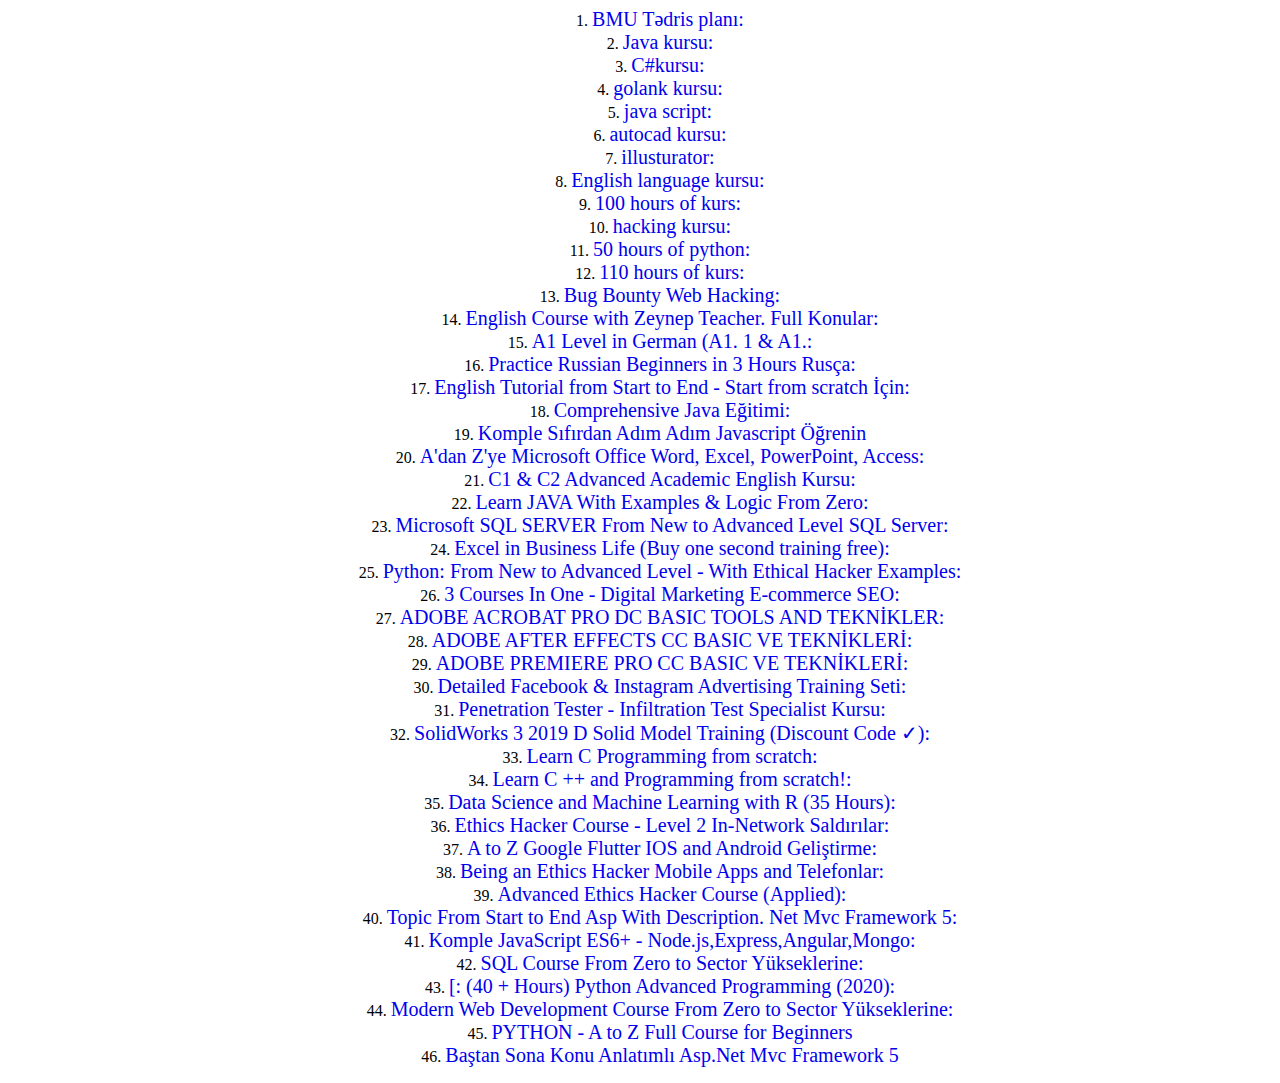
<file: html/fs.html>
<html>
<head>
<meta charset="utf-8"/>
<title>Udemy materialları</title>
<style>
a
{
	text-decoration: none;
	font-size:20px;
}
li{
    text-align: center;
 	list-style-position: inside;
}
</style>
</head>
<center>
<ol>
<li><a target="_blank" href="https://beu.edu.az/en/page/tedris-planlari-361">BMU Tədris planı:</a></li>
<li><a target="_blank" href="https://mega.nz/folder/vV1nCIBA#y-4oB3Fds0x0RlsbLYQg1Q">Java kursu:</a></li>
<li><a target="_blank" href="https://mega.nz/folder/2ZkxWQJI#ZVCG4osD3w-aQyc5ssUorg">C#kursu:</a></li>
<li><a target="_blank" href="https://mega.nz/folder/HR0TXYhK#O3VYp9eIEfeWrEdVukojsA">golank kursu:</a></li>
<li><a target="_blank" href="https://mega.nz/folder/qN8xCADI#YM4ROHIKOliXV7MzdGLEMg">java script:</a></li>
<li><a target="_blank" href="https://mega.nz/folder/GMkXSAwD#_rkKY_q0pb6YpemAPOgI2w">autocad kursu:</a></li>
<li><a target="_blank" href="https://mega.nz/folder/fc83xQiA#JbmykydHgnORvwQBz3UQqA">illusturator:</a></li>
<li><a target="_blank" href="https://mega.nz/folder/uF83xa6Q#eBfauM8KaFS76m1QxfuC_Q">English language kursu:</a></li>
<li><a target="_blank" href="https://mega.nz/folder/r8FxFQ4A#CYNXXixVSBQGdNhV8XrteA">100 hours of kurs:</a></li>
<li><a target="_blank" href="https://mega.nz/folder/ihUxXQbD#ftkT9SvhxIYD4imRzU4ndw">hacking kursu:</a></li>
<li><a target="_blank" href="https://mega.nz/folder/yxUUHTaC#JV7uRNEkaejoD38oSUgjrw">50 hours of python:</a></li>
<li><a target="_blank" href="https://mega.nz/folder/IF4R3KhQ#dip4nV6jJn4K2dsjTjT2CA">110 hours of kurs:</a></li>
<li><a target="_blank" href="https://mega.nz/folder/SdlGzB6T#6C-K-9HDDEiM9AxTS6Z4PA">Bug Bounty Web Hacking:</a></li>
<li><a target="_blank" href="https://mega.nz/folder/2U1yGBDL#08UBf6oPIgPfGwSxq39q4A">English Course with Zeynep Teacher. Full Konular:</a></li>
<li><a target="_blank" href="https://mega.nz/folder/4DoGmZyL#3XslMm0lx8MyGI21xz4eig">A1 Level in German (A1. 1 & A1.: </a></li>
<li><a target="_blank" href="https://mega.nz/folder/0C4w0DiR#8torJOlpWc101bBwIO0Dmw">Practice Russian Beginners in 3 Hours Rusça:</a></li>
<li><a target="_blank" href="https://mega.nz/folder/gSx02TRa#sPrQjt4FRmX9XSPhg8pwTw">English Tutorial from Start to End - Start from scratch İçin:</a></li>
<li><a target="_blank" href="https://mega.nz/folder/cPhwnZaJ#sEK9AvMPTYfC0kbcSnZMyw">Comprehensive Java Eğitimi:</a></li>
<li><a target="_blank" href="https://mega.nz/folder/USxUkBgD#4hE45qKFHfLvqwt6_CHzOA">Komple Sıfırdan Adım Adım Javascript Öğrenin</a></li>
<li><a target="_blank" href="https://mega.nz/folder/1C4yhBia#Fezf2a_os4ZbyMsrdXjDzg">A'dan Z'ye Microsoft Office Word, Excel, PowerPoint, Access:</a></li>
<li><a target="_blank" href="https://mega.nz/folder/VLhkQBJR#inb6WeyC_DEy00qkb2BUWQ">C1 & C2 Advanced Academic English Kursu:</a></li>
<li><a target="_blank" href="https://mega.nz/folder/oXwiEDgJ#rORjTh7LbiTovRI94ckyCw">Learn JAVA With Examples & Logic From Zero: </a></li>
<li><a target="_blank" href="https://mega.nz/folder/9Ph2lZjT#QoTPHxPkLRTaUHOh8KmH2g">Microsoft SQL SERVER From New to Advanced Level SQL Server:</a></li>
<li><a target="_blank" href="https://mega.nz/folder/kXxyDLYC#I1wukqGvGOnTcWwGg1OVow">Excel in Business Life (Buy one second training free): </a></li>
<li><a target="_blank" href="https://mega.nz/folder/cOAQULDK#IJswI1b771tkOfXvKIh3wQ">Python: From New to Advanced Level - With Ethical Hacker Examples: </a></li>
<li><a target="_blank" href="https://mega.nz/folder/4cQSiBRY#j0IzO7bIqZgdmEkOTucO3A">3 Courses In One - Digital Marketing E-commerce SEO:</a></li>
<li><a target="_blank" href="https://mega.nz/folder/9BYCEBjB#AdMCMQUrUY82EGcjy4oOkw">ADOBE ACROBAT PRO DC BASIC TOOLS AND TEKNİKLER:</a></li>
<li><a target="_blank" href="https://mega.nz/folder/oEB20ZAI#8jOglg7C20Yb-1MqK03B3g">ADOBE AFTER EFFECTS CC BASIC VE TEKNİKLERİ:</a></li>
<li><a target="_blank" href="https://mega.nz/folder/kMI0FDrZ#WqJ43k3hFtp2xhezWxX8og">ADOBE PREMIERE PRO CC BASIC VE TEKNİKLERİ:</a></li>
<li><a target="_blank" href="https://mega.nz/folder/YIRWhbqY#dAbeaw8mOa0ugtJ7qiKrcA">Detailed Facebook & Instagram Advertising Training Seti:</a></li>
<li><a target="_blank" href="https://mega.nz/folder/BIB0EBzK#WS1UKYcpUn7QTdxMEmbahQ">Penetration Tester - Infiltration Test Specialist Kursu:</a></li>
<li><a target="_blank" href="https://mega.nz/folder/cEAWwbaJ#T5QxaZtYL4GnpCUc9GisOQ">SolidWorks 3 2019 D Solid Model Training (Discount Code ✓): </a></li>
<li><a target="_blank" href="https://mega.nz/folder/IQQmzbwC#PkA70LcBJpTa1Y57VNJWyQ">Learn C Programming from scratch: </a></li>
<li><a target="_blank" href="https://mega.nz/folder/IFIkjJBD#NVH7abBNUh4GwVgNpA6HPQ">Learn C ++ and Programming from scratch!: </a></li>
<li><a target="_blank" href="https://mega.nz/folder/IQ5Q3T4b#mUV54c5LLJitgBUeZIEe3A">Data Science and Machine Learning with R (35 Hours): </a></li>
<li><a target="_blank" href="https://mega.nz/folder/5Agk3ZgC#DoYJMAiTCeyKLOFuGBWevw">Ethics Hacker Course - Level 2 In-Network Saldırılar:</a></li>
<li><a target="_blank" href="https://mega.nz/folder/noxkGZpC#p7aMLMB6D7bg-aI49WWbYg">A to Z Google Flutter IOS and Android Geliştirme:</a></li>
<li><a target="_blank" href="https://mega.nz/folder/ChwUURQC#wfEqJXzPAen96SIcgmuIhQ">Being an Ethics Hacker Mobile Apps and Telefonlar:</a></li>
<li><a target="_blank" href="https://mega.nz/folder/Ht4AiBAZ#xHQqGLevblb7p7rGwKEGaA">Advanced Ethics Hacker Course (Applied): </a></li>
<li><a target="_blank" href="https://mega.nz/folder/YXBxRS4K#4JLEbInMjQTJ0rd5WHdmbw">Topic From Start to End Asp With Description. Net Mvc Framework 5:</a></li>
<li><a target="_blank" href="https://mega.nz/folder/QTxkCJJb#7vRPhUFNBmF0lRWteyyI3g">Komple JavaScript ES6+ - Node.js,Express,Angular,Mongo:</a></li>
<li><a target="_blank" href="https://mega.nz/folder/VepySKTQ#73S3utv3qbwe7EjG9GgOog">SQL Course From Zero to Sector Yükseklerine:</a></li>
<li><a target="_blank" href="https://mega.nz/folder/9kl2SLib#AQ_4e2-47C1vmSDRUfAbqA">[: (40 + Hours) Python Advanced Programming (2020): </a></li>
<li><a target="_blank" href="https://mega.nz/folder/BH503TqR#tU9j2zViF6FeWOsm1fgDOQ">Modern Web Development Course From Zero to Sector Yükseklerine:</a></li>
<li><a target="_blank" href="https://mega.nz/folder/RKwUGJLY#O2WV7Ht2D9oBCrlF-MaU7g">PYTHON - A to Z Full Course for Beginners</a></li>
<li><a target="_blank" href="https://mega.nz/folder/ZOITWTLK#kcj1Va7U4GWAzLvp9HM3lg">Baştan Sona Konu Anlatımlı Asp.Net Mvc Framework 5</a></li>


</ol>
</center>
</html>
</file>
